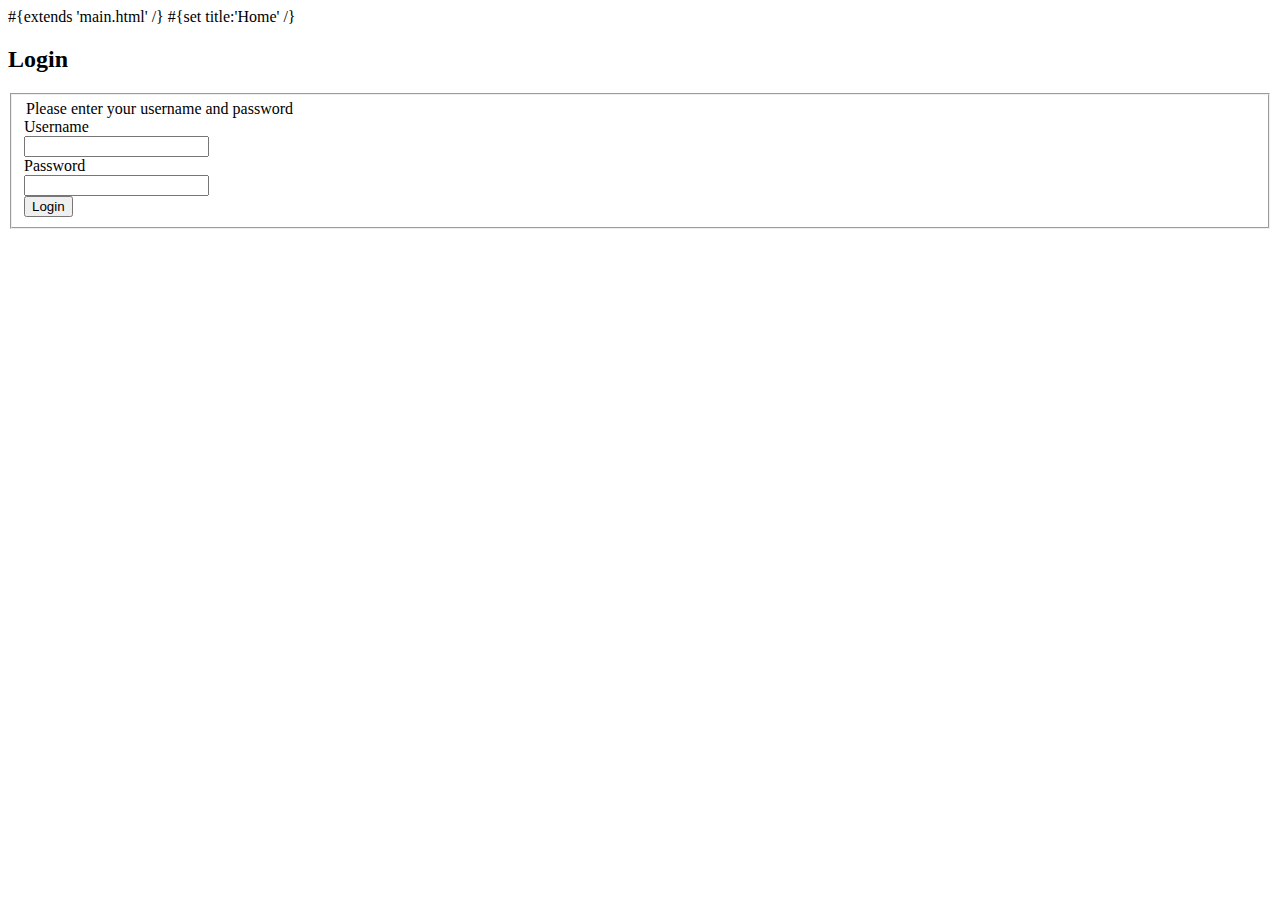
<file: app/views/Account/index.html>
#{extends 'main.html' /}
#{set title:'Home' /}

<h2 class="page-header">Login</h2>

<body>

  <form class="form-horizontal" action='process' id="loginForm" method="POST">
    <fieldset>
      <div id="legend">
	<legend class="nav-header">Please enter your username and password</legend>
      </div>
      <div class="control-group">
	<!-- Username -->
	<label class="control-label" for="username">Username</label>
	<div class="controls">
	  <input type="text" id="username" name="username" placeholder="" class="input-large">
	</div>
      </div>
      
      <div class="control-group">
	<!-- Password-->
	<label class="control-label" for="password">Password</label>
	<div class="controls">
	  <input type="password" id="password" name="password" placeholder="" class="input-large">
	</div>
      </div>
      
      
      <div class="control-group">
	<!-- Button -->
	<div class="controls">
	  <button class="btn btn-success">Login</button>
	</div>
      </div>
    </fieldset>
  </form>

</body>
</file>
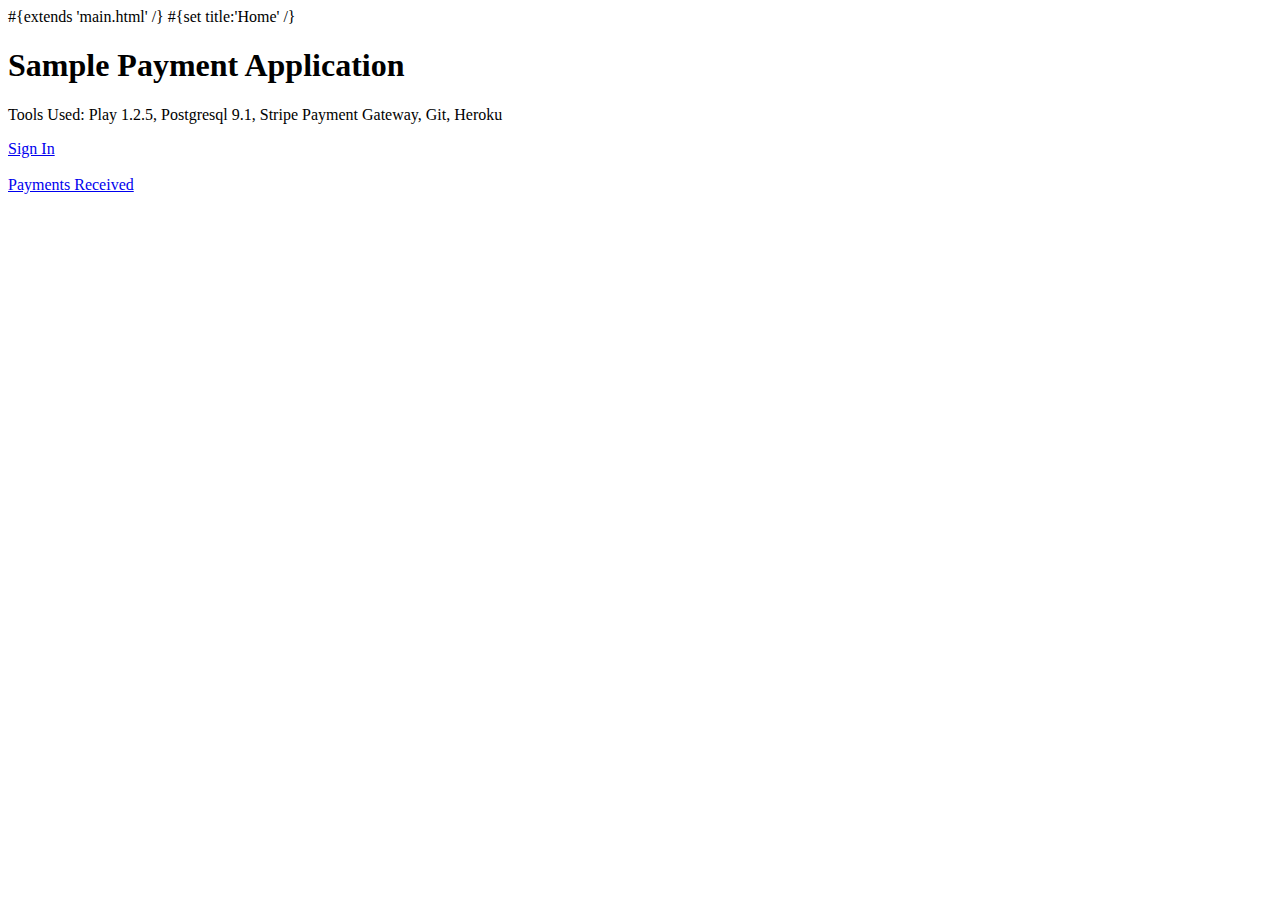
<file: app/views/Application/index.html>
#{extends 'main.html' /}
#{set title:'Home' /}

<h1 class="hero-unit h1">Sample Payment Application</h1>

<p class="nav-header">Tools Used: Play 1.2.5, Postgresql 9.1, Stripe Payment Gateway, Git, Heroku</p>

<body>
  <p class="nav-list">
    <a class="homepage-link" href="Account/login.html">Sign In</a><!-- OR <a class="homepage-link" href="Account/signup.html">Sign-Up</a>-->
    <br/><br/>
    <a class="homepage-link" href="Account/payments.html">Payments Received</a>
  </p>
</body>
</file>
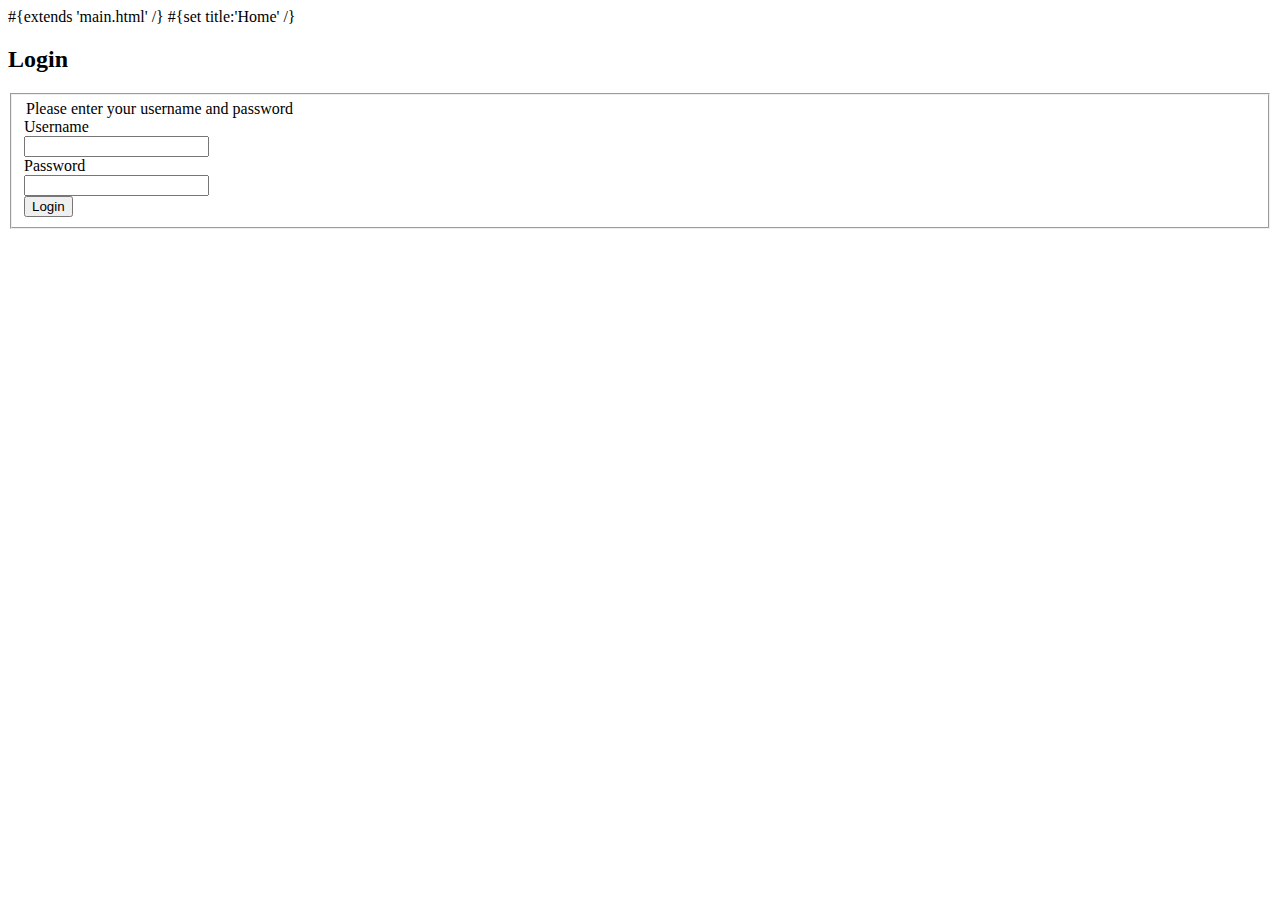
<file: app/views/Account/login.html>
#{extends 'main.html' /}
#{set title:'Home' /}

<h2 class="page-header">Login</h2>

<body>

  <form class="form-horizontal" action='process' id="loginForm" method="POST">
    <fieldset>
      <div id="legend">
	<legend class="nav-header">Please enter your username and password</legend>
      </div>
      <div class="control-group">
	<!-- Username -->
	<label class="control-label" for="username">Username</label>
	<div class="controls">
	  <input type="text" id="username" name="username" placeholder="" class="input-large">
	</div>
      </div>
      
      <div class="control-group">
	<!-- Password-->
	<label class="control-label" for="password">Password</label>
	<div class="controls">
	  <input type="password" id="password" name="password" placeholder="" class="input-large">
	</div>
      </div>
      
      
      <div class="control-group">
	<!-- Button -->
	<div class="controls">
	  <button class="btn btn-success">Login</button>
	</div>
      </div>
    </fieldset>
  </form>
  <!--
  <form class="form-horizontal" action='signup.html' id="loginForm" method="GET">
    <fieldset>
      <div class="control-group">
	<div class="controls">
	  <button class="btn btn-success">Do not have Account? Sign-Up Here</button>
	</div>
      </div>
    </fieldset>
  </form>
  -->
</body>
</file>
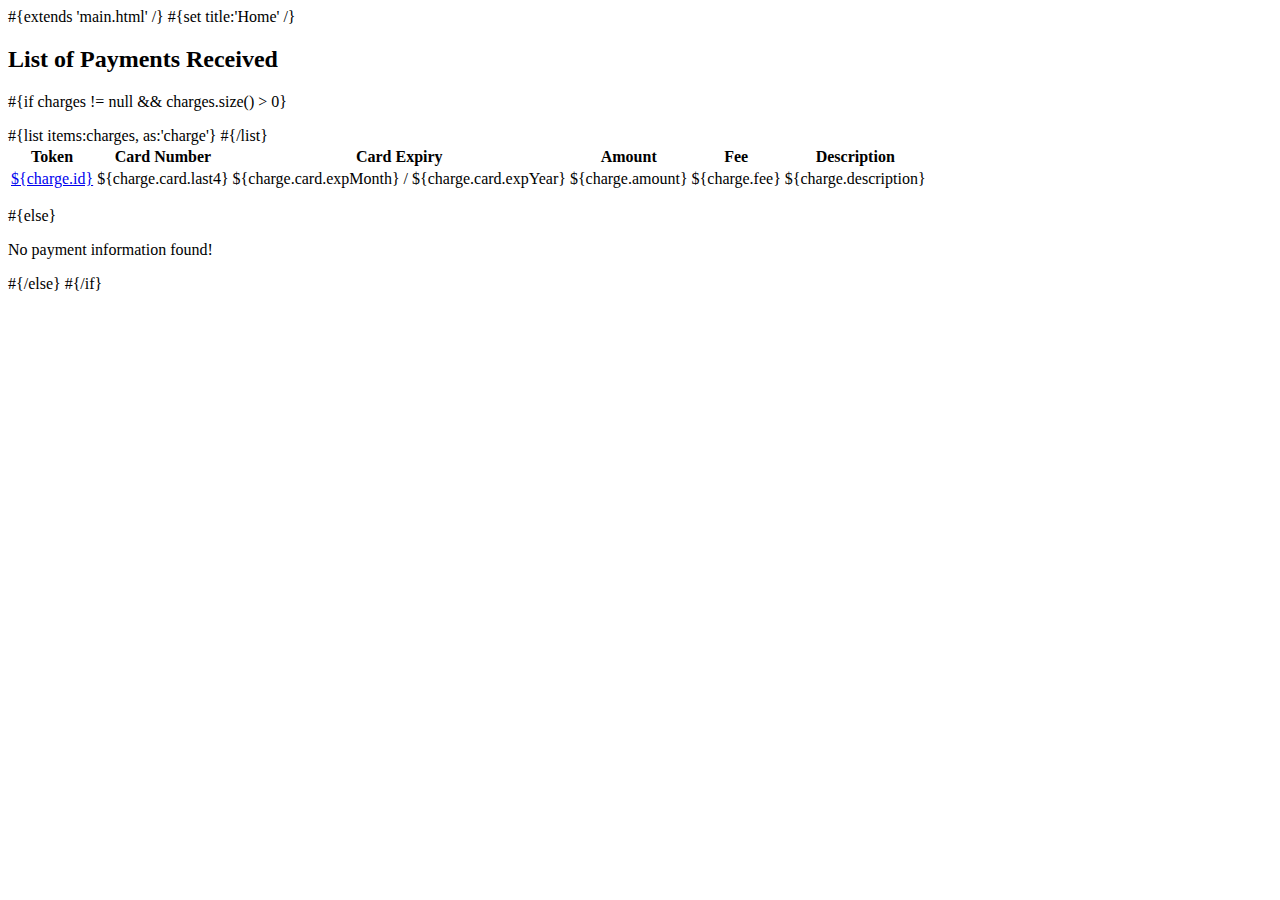
<file: app/views/Account/payments.html>
#{extends 'main.html' /}
#{set title:'Home' /}

<h2 class="nav-header">List of Payments Received</h2>

<body>
  #{if charges != null && charges.size() > 0}

  <p class="nav-list">
    <table class="table-bordered">
      <tr class="table-bordered tr">
	<th class="table-bordered th">Token</th>
	<th class="table-bordered th">Card Number</th>
	<th class="table-bordered th">Card Expiry</th>
	<th class="table-bordered th">Amount</th>
	<th class="table-bordered th">Fee</th>
	<th class="table-bordered th">Description</th>
      </tr>
    #{list items:charges, as:'charge'}
      <tr class="table-bordered tr">
	<td class="table-bordered td"><a class="homepage-link" href="Account/payments/${charge.id}">${charge.id}</a></td>
	<td class="table-bordered td">${charge.card.last4}</td>
	<td class="table-bordered td">${charge.card.expMonth} / ${charge.card.expYear}</td>
	<td class="table-bordered td">${charge.amount}</td>
	<td class="table-bordered td">${charge.fee}</td>
	<td class="table-bordered td">${charge.description}</td>
      </tr>
    #{/list}
    <table>
  </p>
  #{else}
  <p class="nav-header">No payment information found!</p>
  #{/else}
  #{/if}
</body>
</file>
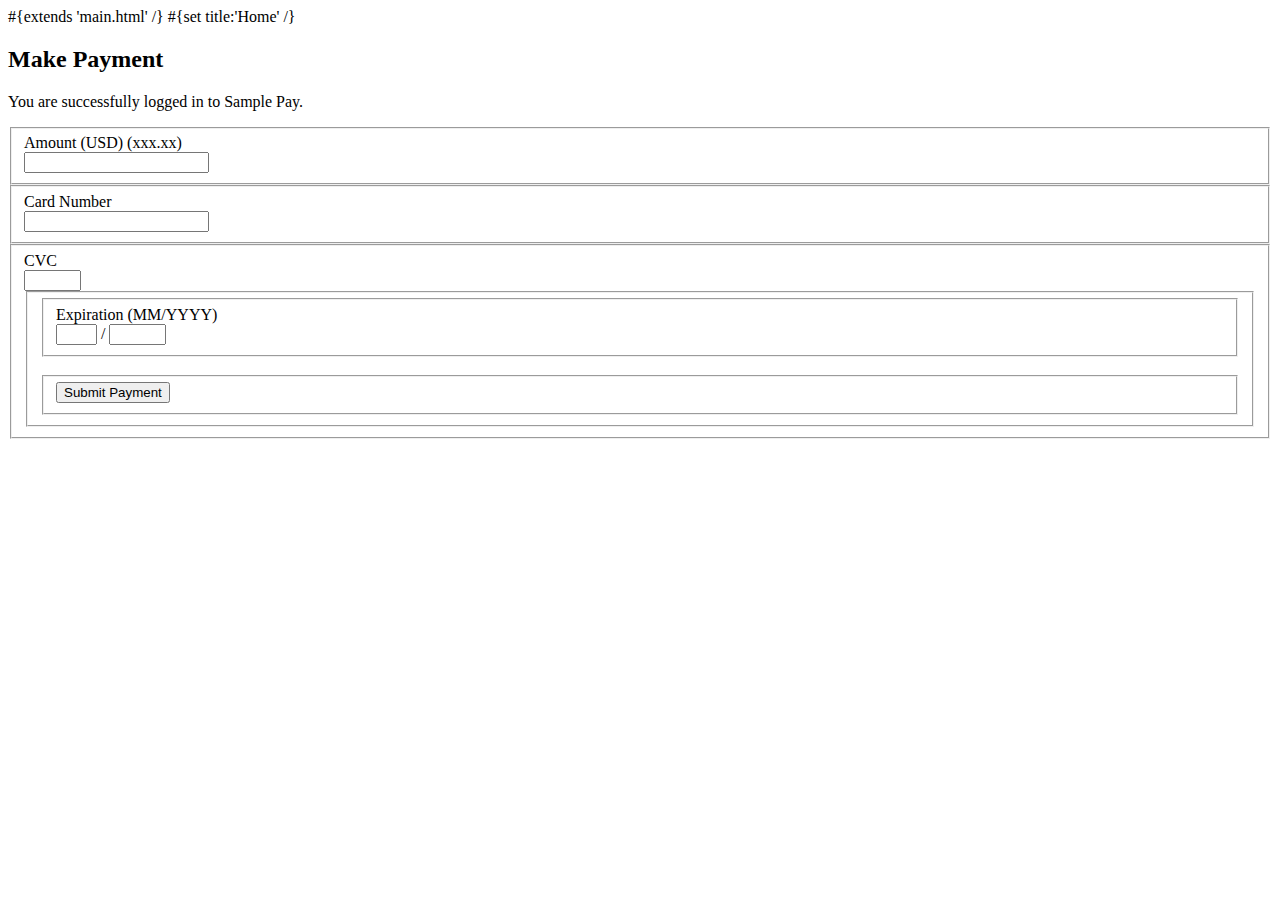
<file: app/views/Account/process.html>
#{extends 'main.html' /}
#{set title:'Home' /}

<h2 class="page-header">Make Payment</h2>

<p class="nav-header">You are successfully logged in to Sample Pay.</p>

<head>
  <!-- The required Stripe lib -->
  <script type="text/javascript" src="https://js.stripe.com/v1/"></script>
 
  <!-- jQuery is used only for this example; it isn't required to use Stripe -->
  <script type="text/javascript" src="https://ajax.googleapis.com/ajax/libs/jquery/1.9.1/jquery.min.js"></script>
 
  <script type="text/javascript">
    // This identifies your website in the createToken call below
    Stripe.setPublishableKey('pk_test_HrtlvMUT5VaUcpOHXDyz4KEB');
 
    var stripeResponseHandler = function(status, response) {
    var $form = $('#payment-form');
    var chargeAmount = $('.charge-amount').val();
 
      if (response.error) {
        // Show the errors on the form
        $form.find('.payment-errors').text(response.error.message);
        $form.find('button').prop('disabled', false);
      } else {
        // token contains id, last4, and card type
        var token = response.id;
        // Insert the token into the form so it gets submitted to the server
        $form.append($('<input type="hidden" name="stripeToken" />').val(token));
        $form.append($('<input type="hidden" name="amount" />').val(chargeAmount));
        // and re-submit
        $form.get(0).submit();
      }
    };
 
$(function() {
  $('#payment-form').submit(function(event) {
    // Disable the submit button to prevent repeated clicks
    $('.submit-button').prop('disabled', true);

    Stripe.createToken({
      number: $('.card-number').val(),
      cvc: $('.card-cvc').val(),
      exp_month: $('.card-expiry-month').val(),
      exp_year: $('.card-expiry-year').val()
    }, stripeResponseHandler);

    // Prevent the form from submitting with the default action
    return false;
  });
});

    jQuery(function($) {
      $('#payment-form').submit(function(e) {
        var $form = $(this);
 
        // Disable the submit button to prevent repeated clicks
        $form.find('button').prop('disabled', true);
 
        Stripe.createToken($form, stripeResponseHandler);
 
        // Prevent the form from submitting with the default action
        return false;
      });
    });
  </script>

</head>

<body>


  <form class="form-horizontal" action="payment" method="POST" id="payment-form">

    <fieldset>
    <div class="control-group">
      <label class="control-label" for="amount">Amount (USD) (xxx.xx)</label>
      <div class="controls">
	<input type="text" id="amount" size="20" autocomplete="off" class="charge-amount input-medium"/>
      </div>
    </div>
    </fieldset>

    <fieldset>
    <div class="control-group">
      <label class="control-label" for="cardNumber">Card Number</label>
      <div class="controls">
	<input type="text" id="cardNumber" size="20" autocomplete="off" class="card-number input-medium"/>
      </div>
    </div>
    </fieldset>
    
    <fieldset>
    <div class="control-group">
      <label class="control-label" for="cvc">CVC</label>
      <div class="controls">
	<input type="text" id="cvc" size="4" autocomplete="off" class="card-cvc input-small"/>
      </div>
    </div>
    <fieldset>
    
    <fieldset>
    <div class="form-row">
      <label class="control-label" for="cardExpiryMonth">Expiration (MM/YYYY)</label>
      <div class="controls">
	<input type="text" id="cardExpiryMonth" size="2" class="card-expiry-month input-small"/> / 
	<input type="text" id="cardExpiryYear" size="4" class="card-expiry-year input-small"/>
      </div>
    </div>
    </fieldset>

    <br/>

    <fieldset>
    <div class="control-group">
      <!-- Button -->
      <div class="controls">
	<button type="submit" class="btn btn-success submit-button">Submit Payment</button>
      </div>
    </div>
    </fieldset>
    
  </form>
  
</body>
</file>
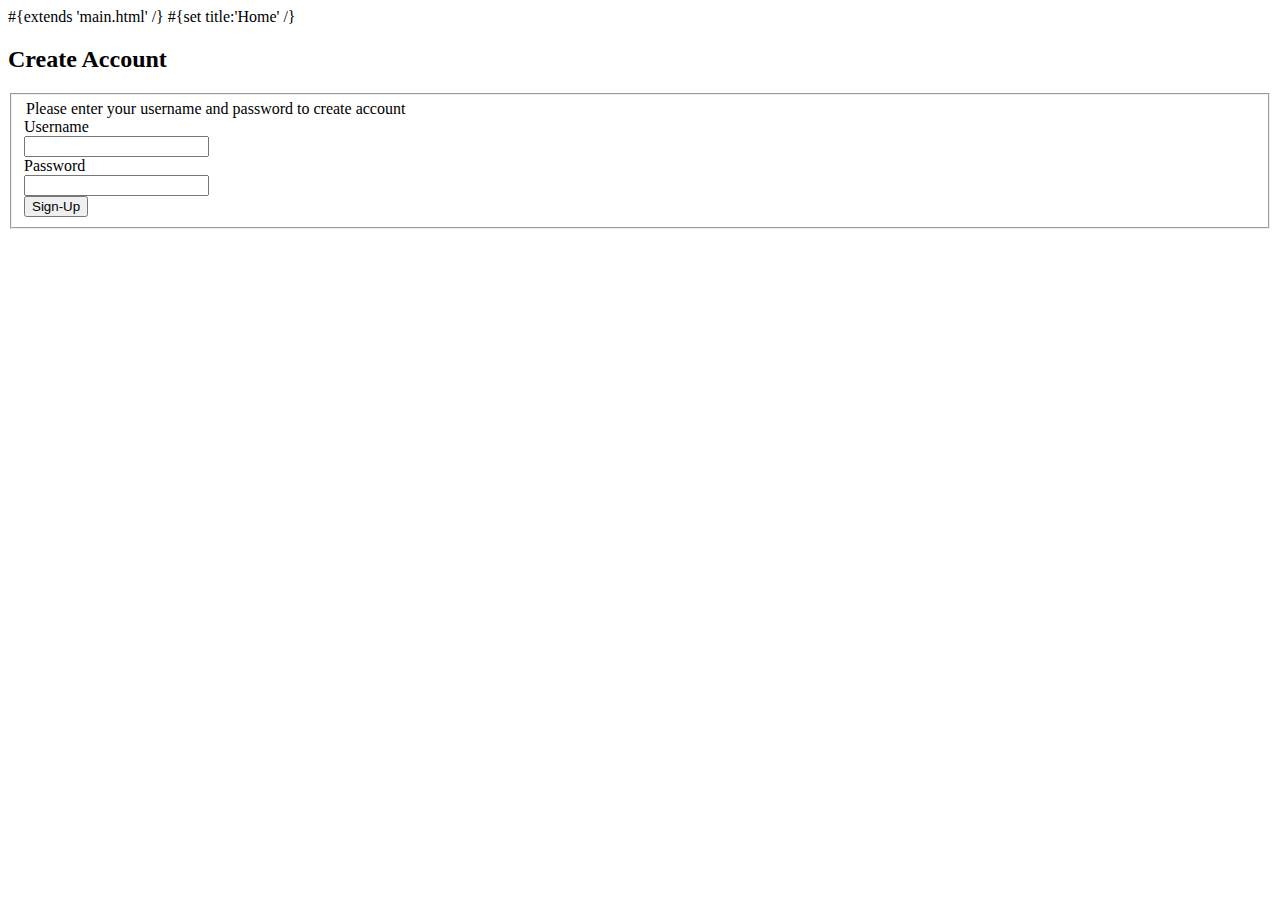
<file: app/views/Account/signup.html>
#{extends 'main.html' /}
#{set title:'Home' /}

<h2 class="page-header">Create Account</h2>

<body>

  <form class="form-horizontal" action='signup' id="signupForm" method="POST">
    <fieldset>
      <div id="legend">
	<legend class="nav-header">Please enter your username and password to create account</legend>
      </div>
      <div class="control-group">
	<!-- Username -->
	<label class="control-label" for="username">Username</label>
	<div class="controls">
	  <input type="text" id="username" name="username" placeholder="" class="input-large">
	</div>
      </div>
      
      <div class="control-group">
	<!-- Password-->
	<label class="control-label" for="password">Password</label>
	<div class="controls">
	  <input type="password" id="password" name="password" placeholder="" class="input-large">
	</div>
      </div>
      
      <div class="control-group">
	<!-- Button -->
	<div class="controls">
	  <button class="btn btn-success">Sign-Up</button>
	</div>
      </div>
    </fieldset>
  </form>

</body>
</file>
